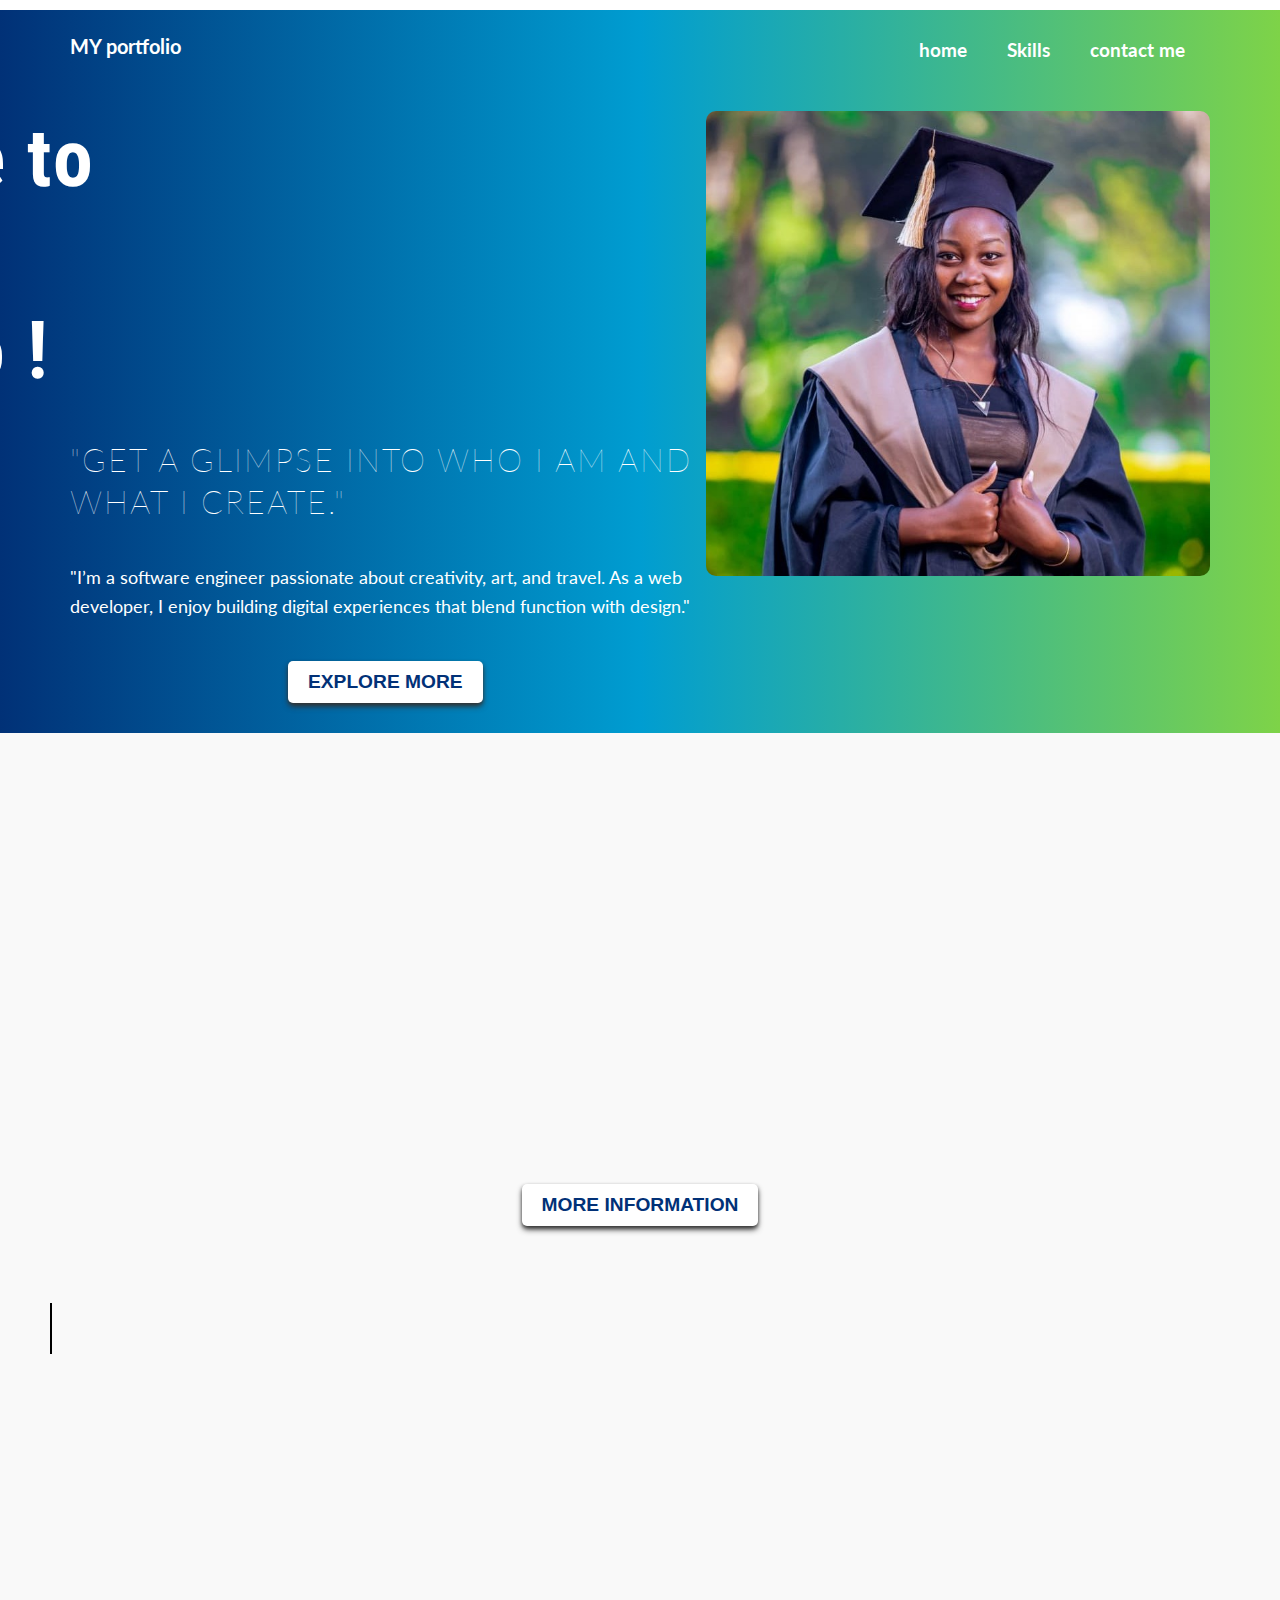
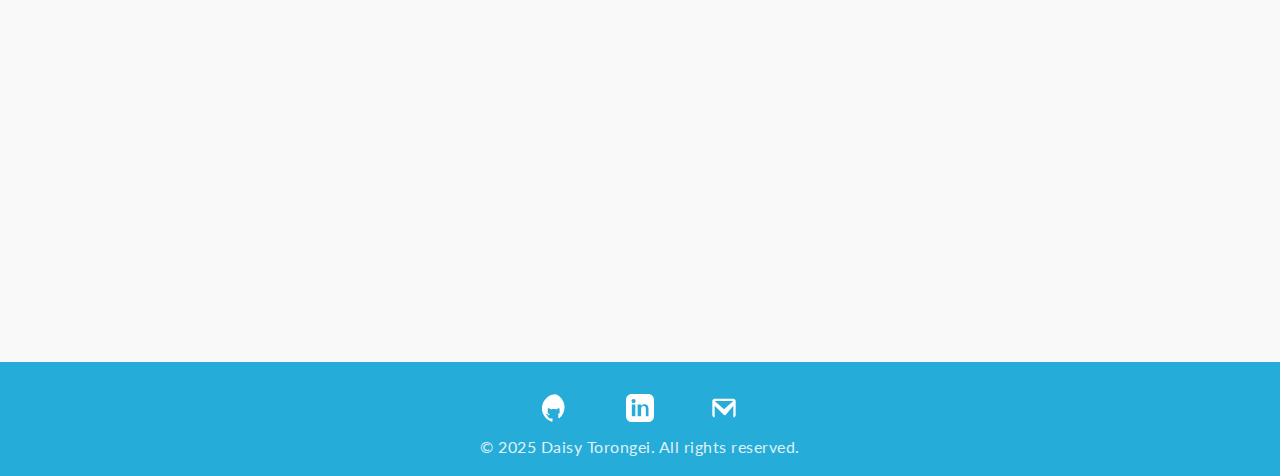
<file: index.html>
<!DOCTYPE html>
<html lang="en">
<head>
    <meta charset="UTF-8">
    <meta name="viewport" content="width=device-width, initial-scale=1.0">
    <link rel="preconnect" href="https://fonts.googleapis.com">
    <link rel="preconnect" href="https://fonts.gstatic.com" crossorigin>
    <link href="https://fonts.googleapis.com/css2?family=Roboto+Condensed:ital,wght@0,100..900;1,100..900&display=swap" rel="stylesheet">
    <link rel="preconnect" href="https://fonts.googleapis.com">
    <link rel="preconnect" href="https://fonts.gstatic.com" crossorigin>
    <link href="https://fonts.googleapis.com/css2?family=Lato:ital,wght@0,100;0,300;0,400;0,700;0,900;1,100;1,300;1,400;1,700;1,900&display=swap" rel="stylesheet">
    <link rel="stylesheet" href="style.css">
    <title>MY PORTFOLIO </title>

</head>


<section class="start-point"> 
  <nav class="navbar">
        <div class="logo">MY portfolio</div>
    <ul class="nav-list">
        <li class="nav-item"><a href="#">home</a></li>
        <li class="nav-item"><a href="skills.html">Skills</a></li>
        <li class="nav-item"><a href="contact.html">contact me</a></li>
    </ul>
</nav>

<section class="hero">
  <div class="heading-container">
    <h1 class="animated-heading">
      <span>welcome to</span>
      <span>my</span>
      <span>portfolio !</span>
    </h1>
 <br>
    <h2 class="heading-2">
      <span>"get a glimpse into who I am and what I create."</span>
    </h2>
<br>
    <p class="paragraph">
      <span>
        "I’m a software engineer passionate about creativity, art, and travel. As a web developer, I enjoy building 
        digital experiences that blend function with design."
      </span>
    </p>

<a href="skills.html">
  <button class="button"> explore more </button>
</a>
    
  </div>

  <div class="image-container">
    <img src="images/potrait grad.jpg" alt="Portrait" class="image">
  </div>

</section>
</section>

   
<section class="subHeading-container" id="about-section">
  <h2 class="about">About Me</h2>
  <p class="about-desc">
    I am DAISY KIRUI TORONGEI ,a passionate software engineer specializing in front-end web development, 
    where I combine logic with creativity to build engaging and user-friendly 
    digital experiences. Beyond coding, I am an extroverted explorer who finds 
    joy in traveling and discovering new cultures, stories, and perspectives.
    I also enjoy cooking, which for me is another form of creativity and expression,
    much like writing code or painting with flavors. My love for art and graphics
    deeply influences my work, as I’m always drawn to visual aesthetics and design 
    that bring technology to life. With an eye for detail 
    and a spirit for adventure, I strive to create solutions that not 
    only work seamlessly but also leave a lasting impression.
  </p>

  <a href="skills.html">
  <button class="button">More Information</button>
</a>

</section>

<section class="skills-section" id="skills-section">
  <h2 class="skills"> My Skills</h2>
  <div class="card-container">
  <div class="card">
    <h3>html</h3>
    <p>I use HTML to structure web pages and build clean, semantic layouts.</p>
  </div>
  <div class="card">
    <h3>CSS</h3>
    <p>I style interfaces with CSS, creating visually appealing and responsive designs.</p>
  </div>
  <div class="card">
    <h3>Javascript</h3>
    <p>I bring websites to life with interactivity and dynamic functionality using JavaScript.</p>
  </div>
  <div class="card">
    <h3>Angular</h3>
    <p>I develop scalable and interactive single-page applications using Angular.</p>
  </div>
  <div class="card">
    <h3>MYSQL</h3>
    <p>This is some content inside the second card.</p>
  </div>
 
</div>
</section>

<body>
  <script src="main.js"></script> 
<footer class="footer">
  <div class="footer-content">
    <!-- GitHub -->
    <a href="https://github.com/daisykiruy" target="_blank" class="footer-icon" aria-label="GitHub">
      <svg width="28" height="28" fill="currentColor" viewBox="0 0 24 24">
        <path d="M12 .3a12 12 0 0 0-3.8 23.4c.6.1.8-.2.8-.6v-2.2c-3.3.7-4-1.6-4-1.6-.5-1.2-1.2-1.5-1.2-1.5-1-.7.1-.7.1-.7 1.1.1 1.7 1.1 1.7 1.1 1 .1.8-1.1.8-1.1-.8-.1-1.6-.4-1.6-1.7 0-.4.1-.7.3-1-.1-.2-.5-1.1.1-2.2 0 0 .8-.3 2.5 1 .7-.2 1.5-.3 2.3-.3s1.6.1 2.3.3c1.7-1.3 2.5-1 2.5-1 .6 1.1.2 2 .1 2.2.2.3.3.6.3 1 0 1.3-.8 1.6-1.6 1.7.2.2.4.6.4 1.2v1.8c0 .4.2.7.8.6A12 12 0 0 0 12 .3"/>
      </svg>
    </a>

    <!-- LinkedIn -->
    <a href="https://www.linkedin.com/in/daisy-kirui/" target="_blank" class="footer-icon" aria-label="LinkedIn">
      <svg width="28" height="28" fill="currentColor" viewBox="0 0 24 24">
        <path d="M19 0h-14c-2.77 0-5 2.23-5 5v14c0 2.77 
        2.23 5 5 5h14c2.77 0 5-2.23 
        5-5v-14c0-2.77-2.23-5-5-5zm-11 
        19h-3v-10h3v10zm-1.5-11.3c-.97 
        0-1.75-.79-1.75-1.75s.78-1.75 
        1.75-1.75 1.75.79 
        1.75 1.75-.78 1.75-1.75 
        1.75zm13.5 11.3h-3v-5.6c0-1.34-.03-3.07-1.87-3.07-1.87 
        0-2.16 1.46-2.16 2.97v5.7h-3v-10h2.88v1.36h.04c.4-.75 
        1.37-1.54 2.82-1.54 3.01 0 3.57 
        1.98 3.57 4.55v5.63z"/>
      </svg>
    </a>

    <!-- Email -->
    <a href="mailto:cherotich721@gmail.com" class="footer-icon" aria-label="Email">
      <svg width="28" height="28" fill="currentColor" viewBox="0 0 24 24">
        <path d="M20 4H4c-1.1 0-2 .9-2 2v12c0 
        1.1.9 2 2 2h16c1.1 0 2-.9 
        2-2V6c0-1.1-.9-2-2-2zm0 
        2v.01L12 13 4 6.01V6h16zM4 
        20v-9.99l7.99 7.99c.39.39 
        1.02.39 1.41 0L20 10.01V20H4z"/>
      </svg>
    </a>
  </div>

  <div class="footer-copy">
    &copy; 2025 Daisy Torongei. All rights reserved.
  </div>
</footer>

</body>
</html>
</file>
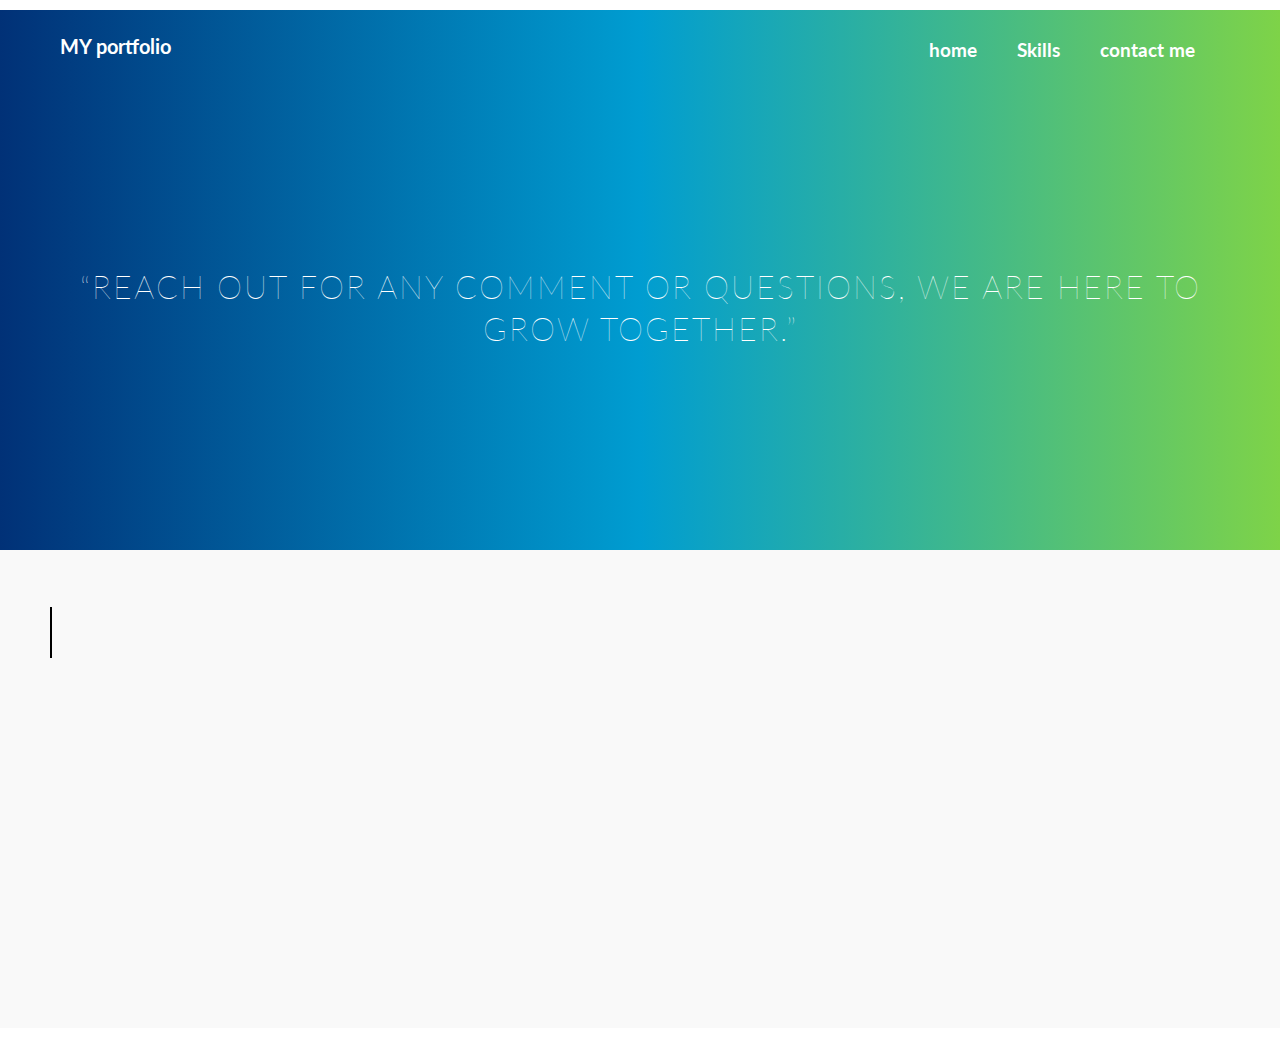
<file: contact.html>
<!DOCTYPE html>
<html lang="en">
<head>
    <meta charset="UTF-8">
    <meta name="viewport" content="width=device-width, initial-scale=1.0">
    <link rel="preconnect" href="https://fonts.googleapis.com">
    <link rel="preconnect" href="https://fonts.gstatic.com" crossorigin>
    <link href="https://fonts.googleapis.com/css2?family=Roboto+Condensed:ital,wght@0,100..900;1,100..900&display=swap" rel="stylesheet">
    <link rel="preconnect" href="https://fonts.googleapis.com">
    <link rel="preconnect" href="https://fonts.gstatic.com" crossorigin>
    <link href="https://fonts.googleapis.com/css2?family=Lato:ital,wght@0,100;0,300;0,400;0,700;0,900;1,100;1,300;1,400;1,700;1,900&display=swap" rel="stylesheet">
    <link rel="stylesheet" href="skills.css">
    <title> GOING </title>

</head>


<section class="starting-point"> 
  <nav class="navbar">
        <div class="logo">MY portfolio</div>
    <ul class="nav-list">
        <li class="nav-item"><a href="index.html">home</a></li>
        <li class="nav-item"><a href="skills.html">Skills</a></li>
        <li class="nav-item"><a href="#">contact me</a></li>
    </ul>
</nav>

<section class="heros">
  <div class="heading-containers">
    <h1 class="animated-headings">
      <span>how to find me</span>
     
    </h1>
 <br>
    <h2 class="heading-two">
      “reach out for any comment or questions, we are here to grow together.”
    </h2>

  </div>

</section>
</section>


<section class="skills-section" id="skills-section">
  <h2 class="skills">Contact Me</h2>
  <div class="card-container">

    <!-- GitHub Card -->
    <a href="https://github.com/daisykiruy" target="_blank" class="card" aria-label="GitHub Profile">
      <svg xmlns="http://www.w3.org/2000/svg" width="48" height="48" fill="black" viewBox="0 0 24 24">
        <path d="M12 .3a12 12 0 0 0-3.8 23.4c.6.1.8-.2.8-.6v-2.2
        c-3.3.7-4-1.6-4-1.6-.5-1.2-1.2-1.5-1.2-1.5-1-.7.1-.7.1-.7
        1.1.1 1.7 1.1 1.7 1.1 1 .1.8-1.1.8-1.1-.8-.1-1.6-.4-1.6-1.7
        0-.4.1-.7.3-1-.1-.2-.5-1.1.1-2.2 0 0 .8-.3 2.5 1 
        .7-.2 1.5-.3 2.3-.3s1.6.1 2.3.3c1.7-1.3 2.5-1 2.5-1 
        .6 1.1.2 2 .1 2.2.2.3.3.6.3 1 0 1.3-.8 1.6-1.6 1.7
        .2.2.4.6.4 1.2v1.8c0 .4.2.7.8.6A12 12 0 0 0 12 .3"/>
      </svg>
      <h3>GitHub</h3>
    </a>

    <!-- LinkedIn Card -->
    <a href="https://www.linkedin.com/in/daisy-kirui/" target="_blank" class="card" aria-label="LinkedIn Profile">
      <svg xmlns="http://www.w3.org/2000/svg" width="48" height="48" fill="black" viewBox="0 0 24 24">
        <path d="M19 0h-14c-2.77 0-5 2.23-5 5v14c0 
        2.77 2.23 5 5 5h14c2.77 0 5-2.23 
        5-5v-14c0-2.77-2.23-5-5-5zm-11 
        19h-3v-10h3v10zm-1.5-11.3c-.97 
        0-1.75-.79-1.75-1.75s.78-1.75 
        1.75-1.75 1.75.79 
        1.75 1.75-.78 1.75-1.75 
        1.75zm13.5 11.3h-3v-5.6c0-1.34-.03-3.07-1.87-3.07
        -1.87 0-2.16 1.46-2.16 2.97v5.7h-3v-10h2.88v1.36h.04c.4-.75 
        1.37-1.54 2.82-1.54 3.01 0 3.57 
        1.98 3.57 4.55v5.63z"/>
      </svg>
      <h3>LinkedIn</h3>
    </a>

    <!-- Email Card -->
    <a href="mailto:cherotich721@gmail.com" class="card" aria-label="Send Email">
      <svg xmlns="http://www.w3.org/2000/svg" width="48" height="48" fill="black" viewBox="0 0 24 24">
        <path d="M20 4H4c-1.1 0-2 .9-2 2v12c0 
        1.1.9 2 2 2h16c1.1 0 2-.9 
        2-2V6c0-1.1-.9-2-2-2zm0 
        2v.01L12 13 4 6.01V6h16zM4 
        20v-9.99l7.99 7.99c.39.39 
        1.02.39 1.41 0L20 10.01V20H4z"/>
      </svg>
      <h3>Email</h3>
    </a>

  </div>
</section>



<body>
    <script src="main.js"></script>
</body>
</html>
</file>
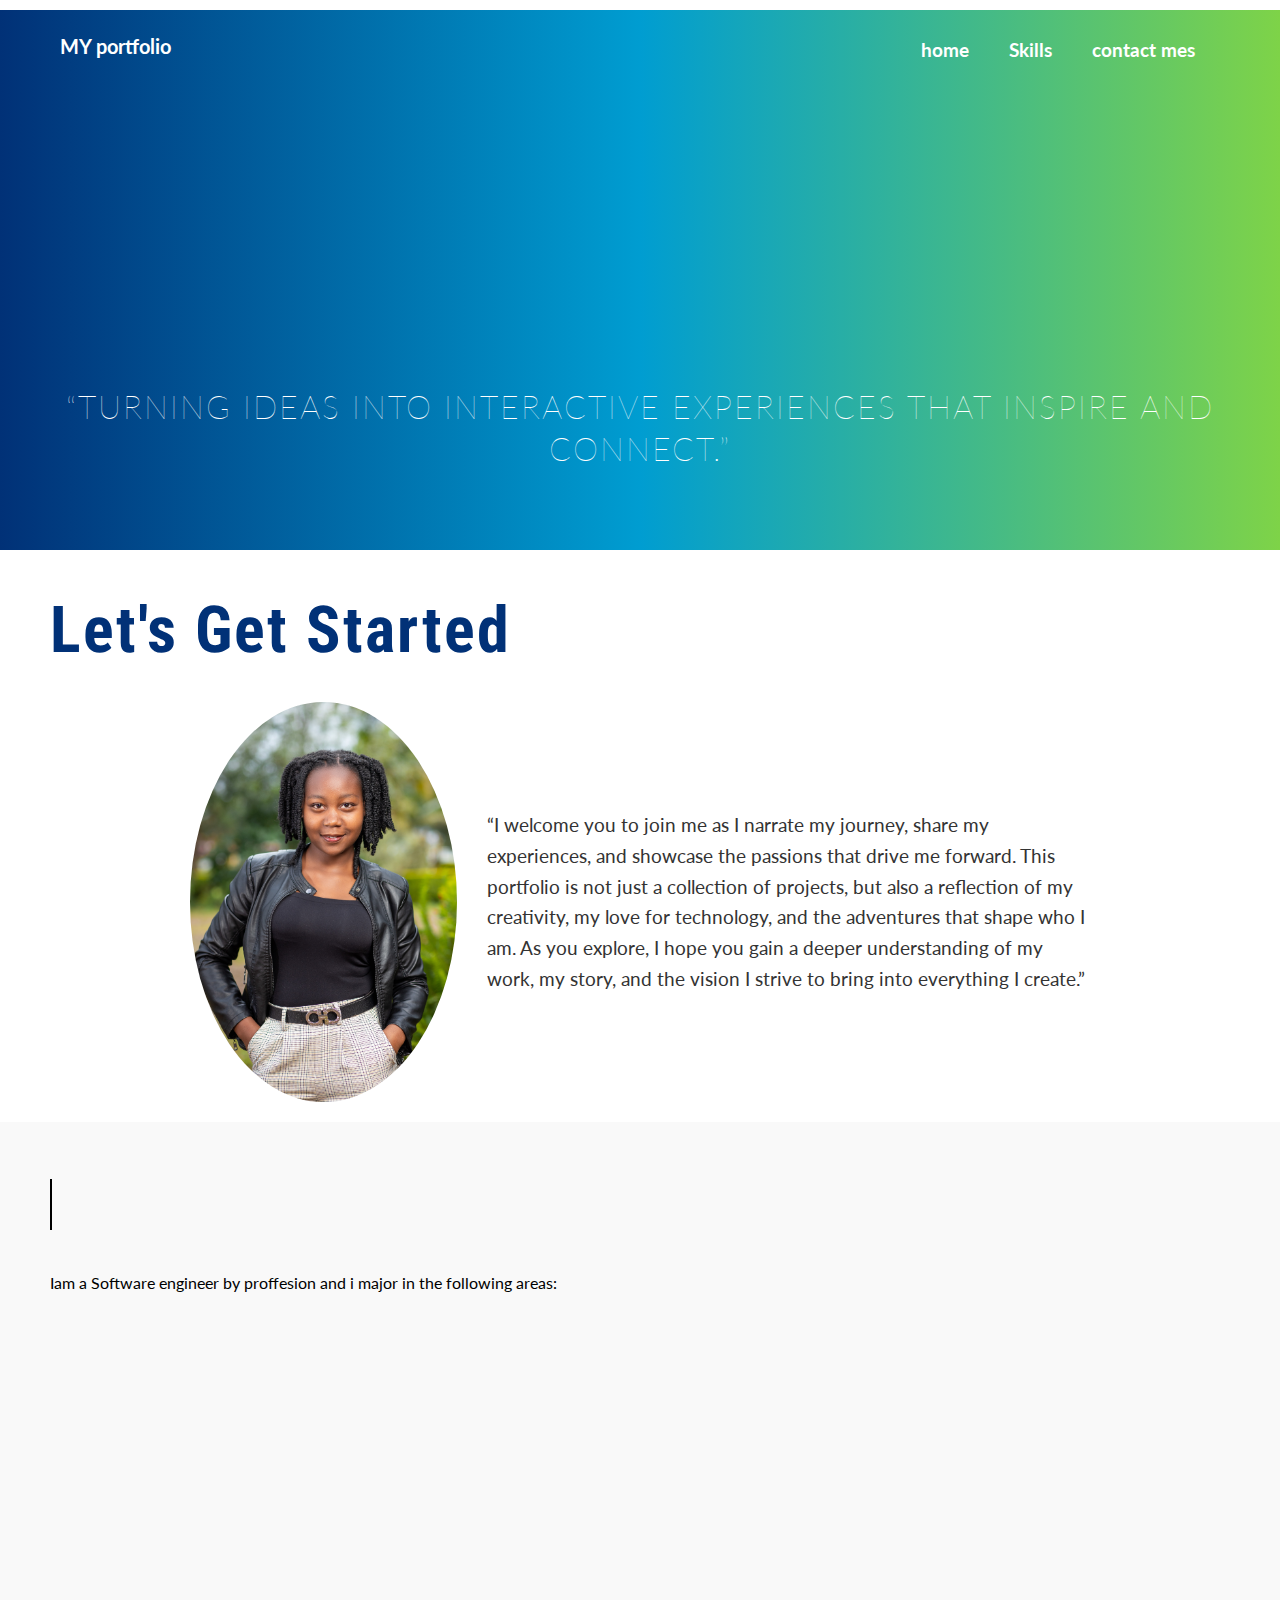
<file: skills.html>
<!DOCTYPE html>
<html lang="en">
<head>
    <meta charset="UTF-8">
    <meta name="viewport" content="width=device-width, initial-scale=1.0">
    <link rel="preconnect" href="https://fonts.googleapis.com">
    <link rel="preconnect" href="https://fonts.gstatic.com" crossorigin>
    <link href="https://fonts.googleapis.com/css2?family=Roboto+Condensed:ital,wght@0,100..900;1,100..900&display=swap" rel="stylesheet">
    <link rel="preconnect" href="https://fonts.googleapis.com">
    <link rel="preconnect" href="https://fonts.gstatic.com" crossorigin>
    <link href="https://fonts.googleapis.com/css2?family=Lato:ital,wght@0,100;0,300;0,400;0,700;0,900;1,100;1,300;1,400;1,700;1,900&display=swap" rel="stylesheet">
    <link rel="stylesheet" href="skills.css">
    <title>JS UP AND GOING </title>

</head>


<section class="starting-point"> 
  <nav class="navbar">
        <div class="logo">MY portfolio</div>
    <ul class="nav-list">
        <li class="nav-item"><a href="index.html">home</a></li>
        <li class="nav-item"><a href="#">Skills</a></li>
        <li class="nav-item"><a href="contact.html">contact mes</a></li>
    </ul>
</nav>

<section class="heros">
  <div class="heading-containers">
    <h1 class="animated-headings">
      <span>Get to know more of </span>
      <span>Daisy Kirui Torongei</span>
    </h1>
 <br>
    <h2 class="heading-two">
      “Turning ideas into interactive experiences that inspire and connect.”
    </h2>

  </div>

</section>
</section>


<section class="showcase">
  <h2 class="anim">
    <span>Let's Get Started</span>
  </h2>

  <div class="image-text-container">
    <img src="images/IMG_0055.jpg" alt="Portrait" class="image">
    <p>
      “I welcome you to join me as I narrate my journey, 
      share my experiences, and showcase the passions that drive me forward.
      This portfolio is not just a collection of projects, but also a reflection
      of my creativity, my love for technology, and the adventures that shape who I am.
      As you explore, I hope you gain a deeper understanding of my work, my story, 
      and the vision I strive to bring into everything I create.”
    </p>
  </div>
</section>

  
<section class="skills-section" id="skills-section">
  <h2 class="skills"> Proffessional skills</h2>
  <p>Iam a Software engineer by proffesion and i major in the following areas:</p>

  <div class="card-container">
  <div class="card">
    <h3>html</h3>
    <p>This is some content inside the first card.</p>
  </div>

  <div class="card">
    <h3>CSS</h3>
    <p>This is some content inside the second card.</p>
  </div>
  <div class="card">
    <h3>Javascript</h3>
    <p>This is some content inside the second card.</p>
  </div>
  <div class="card">
    <h3>Angular</h3>
    <p>This is some content inside the second card.</p>
  </div>
  <div class="card">
    <h3>MYSQL</h3>
    <p>This is some content inside the second card.</p>
  </div>
 
</div>
</section>



<body>
    <script src="main.js"></script>
</body>
</html>
</file>
<file: style.css>
:root {
    --primary-color: #013177;
    --secondary-color: #009DD1;
    --accent-color:#7ED348;
}

body{
    font-family: 'Lato', sans-serif; 
    background-color: #fff;            
    margin: 0;                       
    padding: 0;                      
    line-height: 1.6;                
}

/*start point section*/

.start-point{
    background:linear-gradient(
    90deg, 
    var(--primary-color), 
    var(--secondary-color),
    var(--accent-color)
    ); 
    min-height: 60vh;
    padding: 0px 60px;
    position: relative;
    overflow: visible;
}
.navbar{
    display: flex;
    justify-content:space-between;
    padding: 0;
    margin: 10px;
    background: transparent;
}

.logo{
    color: white;
    font-size: 20px;
    font-weight: bolder;
    margin-top: 20px;
}

.nav-list{
    display: flex;
    gap: 40px;
    margin: 25px;
    padding: 0;
    list-style: none;

}

.nav-item a{
    color: white;
    text-decoration: none;
    font-size: larger;
    font-weight: bolder;
    display: inline-block;
    transition: transform 0.3s ease, color 0.3s ease;
     
}

.nav-item a:hover{
    color: darkgreen;
    transform: scale(1.5);
   
}

.hero{
    display: flex;
    justify-content: space-between;
    align-items:flex-start;
    padding: 10px;
    padding-bottom: 30px;
    gap: 5px;
    color: white;

}

.heading-container{
    flex: 1.5;
    max-width: 100%;
   
}
.animated-heading {
    font-family: 'Roboto Condensed', sans-serif; 
    font-size: 5rem; 
    line-height: 1.2;
    color: white;
    margin:0;
    letter-spacing: 2px;
}

.animated-heading span {
    display: block; 
    transform: translateX(-360px);
    animation: slideIn 1.2s forwards;
}


.animated-heading span:nth-child(1) { animation-delay: 0.4s; }
.animated-heading span:nth-child(2) { animation-delay: 0.8s; }
.animated-heading span:nth-child(3) { animation-delay: 1.2s; }



@keyframes slideIn {
    to {
        opacity: 1;
        transform: translateX(0);
    }
}

.heading-2 {
    font-family: 'lato', sans-serif; 
    font-size:2rem; 
    font-weight:lighter;
    line-height: 1.3;
    color: white;
    margin:15px 0;
    text-transform: uppercase;
    letter-spacing: 2px;
    max-width: 100%;
}


.paragraph{
    font-family: 'lato', sans-serif; 
    font-size: large;
    font-weight: normal;
    color: white;
    margin:0;
    max-width: 100%;
}

.button{
    display:block;
    align-items: center;
    padding: 10px 20px;
    font-size: larger;
    color: var(--primary-color);
    background-color:white;
    border: none;
    border-radius: 5px;
    box-shadow: #333 0px 4px 6px -1px, #333 0px 2px 4px -1px;
    cursor: pointer;
    text-transform: uppercase;
    font-weight: bolder;
    transition: background-color 0.3s ease, color 0.3s ease;
    margin: 40px auto 0 auto;
    margin-top: 40px;
   
}

.heading-container a{
    text-decoration: none;
}
.button:hover{
    background-color: var(--primary-color);
    color: white;
}
.image-container{
    flex: 1.2;
    text-align: right;
}

.image-container .image{
    max-width: 100%;
    height: auto;
    border-radius: 10px;
}

/*subheading section*/
.subHeading-container {
  display: flex;
  flex-direction: column;
  justify-content: center;
  align-items: center;
  text-align: center;
  padding: 20px;
  background-color: #f9f9f9; 
  min-height: 50vh;
}

.about {
  font-family: 'Roboto Condensed', sans-serif;
  font-size: 2.5rem;
  font-weight: bold;
  color: var(--primary-color);
  white-space: nowrap;
  overflow: hidden;
  border-right: 3px solid var(--primary-color);
  width: 0; 
  margin-bottom: 20px;
  opacity: 0;
  transition: opacity 0.2s;
}

.about.active {
  opacity: 1;
  animation: typing 1s steps(8, end) forwards;
  animation-fill-mode: forwards;
}

.about.typed {
  border-right: none;
}

.subHeading-container a {
  text-decoration: none;
}

.subHeading-container p {
  font-family: 'Lato', sans-serif;
  font-size: 1.1rem;
  line-height: 1.7;
  max-width: 800px;
  color: #333;
  opacity: 0;
  transform: translateY(-30px);
  transition: opacity 0.8s, transform 1.0s;
}

.subHeading-container p.active {
  opacity: 1;
  transform: translateY(0);
}

/* Keyframes */
@keyframes typing {
  from { width: 0 }
  to { width: 8ch }
}


/*skills-section*/
.skills-section {
  padding: 30px 50px;
  background: #f9f9f9;
}

.skills {
  font-size: 2rem;
  margin-bottom: 40px;
  text-align: left;
  border-right: 2px solid black;
  white-space: nowrap;
  overflow: hidden;
  width: 0;
  font-family: 'Roboto Condensed', sans-serif;
}

.skills.active {
  animation: typing 1s steps(9, end) forwards, blink 0.75s step-end 3;
}

.skills.finished {
  border-right: none;
}

@keyframes typing {
  from { width: 0 }
  to { width: 9ch; } 
}

@keyframes blink {
  50% { border-color: transparent; }
}



.card-container {
  display: flex;
  flex-wrap: wrap;
  gap: 20px;
  justify-content: space-between;
}

/* Each card */
.card {
  flex: 1 1 calc(45% - 32px);
  background: #fff;
  padding: 20px 22px;
  border-radius: 12px;
  box-shadow: 0 6px 24px rgba(1,49,119,0.10);
  opacity: 0;
  transform: translateY(-200px);
  transition: box-shadow 0.2s, opacity 0.8s, transform 0.8s;
  min-width: 500px;
  min-height: auto;
  
}

/* Animate when .visible is added */
.card.visible {
  opacity: 1;
  transform: translateY(0);
  animation: slidedown 5s ease forwards;
}

/* Staggered animation delays for visible cards */
.card.visible:nth-child(1) { animation-delay: 0.6s; }
.card.visible:nth-child(2) { animation-delay: 0.6s; }
.card.visible:nth-child(3) { animation-delay: 0.8s; }
.card.visible:nth-child(4) { animation-delay: 1.0s; }
.card.visible:nth-child(5) { animation-delay: 1.2s; }

@keyframes slideUp {
  to {
    opacity: 1;
    transform: translateY(0);
  }
}
.footer {
  background: rgba(0, 157, 209, 0.85); /* secondary color with opacity */
  color: #fff;
  padding: 32px 0 16px 0;
  text-align: center;
}

.footer-content {
  display: flex;
  justify-content: center;
  gap: 32px;
  margin-bottom: 12px;
}

.footer-icon {
  color: #fff;
  margin: 0 12px;
  transition: color 0.2s, transform 0.2s;
  display: inline-flex;
  align-items: center;
}

.footer-icon:hover {
  color: var(--accent-color);
  transform: scale(1.15);
}

.footer-copy {
  font-size: 1rem;
  opacity: 0.85;
  letter-spacing: 0.5px;
}
</file>
<file: skills.css>
:root {
    --primary-color: #013177;
    --secondary-color: #009DD1;
    --accent-color:#7ED348;
}

body{
    font-family: 'Lato', sans-serif; 
    background-color: #fff;            
    margin: 0;                       
    padding: 0;                      
    line-height: 1.6;                
}

/*start point section*/

.starting-point{

    background:linear-gradient(
    90deg, 
    var(--primary-color), 
    var(--secondary-color),
    var(--accent-color)
    ); 
    min-height: 60vh;
    padding: 0px 50px;
    position: relative;
    overflow: visible;
}
.navbar{
    display: flex;
    justify-content:space-between;
    padding: 0;
    margin: 10px;
    background: transparent;
}

.logo{
    color: white;
    font-size: 20px;
    font-weight: bolder;
    margin-top: 20px;
}

.nav-list{
    display: flex;
    gap: 40px;
    margin: 25px;
    padding: 0;
    list-style: none;

}

.nav-item a{
    color: white;
    text-decoration: none;
    font-size: larger;
    font-weight: bolder;
    display: inline-block;
    transition: transform 0.3s ease, color 0.3s ease;
     
}

.nav-item a:hover{
    color: darkgreen;
    transform: scale(1.5);
   
}

.heros{
    display:block;
    justify-content: center;
    align-items:center;
    text-align: center;
    padding: 5px;
    padding-bottom: 30px;
    color: white;

}

.heading-containers{
    display: inline-block;
    justify-content: center;
    align-items: center;
   
}
.animated-headings {
    font-family: 'Roboto Condensed', sans-serif; 
    font-size: 5rem; 
    line-height: 1.5;
    color: white;
    margin:0;
    letter-spacing: 3px;
}

.animated-headings span {
    display: block; 
    transform: translateY(-360px);
    animation: slideIn 1.2s forwards;
}


.animated-heading span:nth-child(1) { animation-delay: 0.4s; }
.animated-heading span:nth-child(2) { animation-delay: 0.8s; }



@keyframes slideIn {
    to {
        opacity: 1;
        transform: translateY(0);
    }
}

.heading-two {
    font-family: 'lato', sans-serif; 
    font-size:2rem; 
    font-weight:lighter;
    line-height: 1.3;
    color: white;
    margin:15px 0;
    text-transform: uppercase;
    letter-spacing: 2px;
    max-width: 100%;
}

.showcase {
  display: flex;
  flex-direction: column; 
  align-items: center;
  padding: 20px;
  text-align: center;
}

.anim {
  font-family: 'Roboto Condensed', sans-serif;
  font-size: 4rem;
  margin-bottom: 20px;
  margin-top: 10px;
  color: var(--primary-color);
  letter-spacing: 2px;
}

.anim span {
  display: block;
  transform: translateX(-360px);
  animation: slideIn 1.2s forwards;
}

/* Container for image + paragraph */
.image-text-container {
  display: flex;
  align-items: center;   /* vertically center paragraph with image */
  gap: 30px;             /* spacing between image and text */
  max-width: 900px;      /* keeps things neat */
}

/* Image styling */
.image {
  width: 400px;
  height: 400px;
  border-radius: 50%;
  object-fit: cover;
}

.image-text-container p {
  font-family: 'Lato', sans-serif;
  font-size: 1.2rem;
  color: #333;
  text-align: left; 
}

.proffessional{
  font-family: 'Roboto Condensed', sans-serif;
  font-size: 4rem;
  margin-bottom: 20px;
  margin-top: 10px;
  color: var(--primary-color);
  letter-spacing: 2px;
}


/*skills-section*/
.skills-section {
  padding: 30px 50px;
  background: #f9f9f9;
}

.skills {
  font-size: 2rem;
  margin-bottom: 40px;
  text-align: left;
  border-right: 2px solid black;
  white-space: nowrap;
  overflow: hidden;
  width: 0;
  font-family: 'Roboto Condensed', sans-serif;
}

.skills.active {
  animation: typing 2s steps(9, end) forwards, blink 0.75s step-end 3;
}

.skills.finished {
  border-right: none;
}

@keyframes typing {
  from { width: 0 }
  to { width: 17ch; } /* "My Skills" is 9 characters */
}

@keyframes blink {
  50% { border-color: transparent; }
}



.card-container {
  display: flex;
  flex-wrap: wrap;
  gap: 20px;
  justify-content: space-between;
}

/* Each card */
.card {
  flex: 1 1 calc(45% - 32px);
  background: #fff;
  padding: 20px 22px;
  border-radius: 12px;
  box-shadow: 0 6px 24px rgba(1,49,119,0.10);
  opacity: 0;
  transform: translateY(60px);
  transition: box-shadow 0.2s, opacity 0.8s, transform 0.8s;
  min-width: 300px;
  max-width: 500px;
  max-height: 100px;
}

/* Animate when .visible is added */
.card.visible {
  opacity: 1;
  transform: translateY(0);
  animation: slideUp 1s ease forwards;
}

/* Staggered animation delays for visible cards */
.card.visible:nth-child(1) { animation-delay: 0.4s; }
.card.visible:nth-child(2) { animation-delay: 0.6s; }
.card.visible:nth-child(3) { animation-delay: 0.8s; }
.card.visible:nth-child(4) { animation-delay: 1.0s; }
.card.visible:nth-child(5) { animation-delay: 1.2s; }

@keyframes slideUp {
  to {
    opacity: 1;
    transform: translateY(0);
  }
}
</file>
